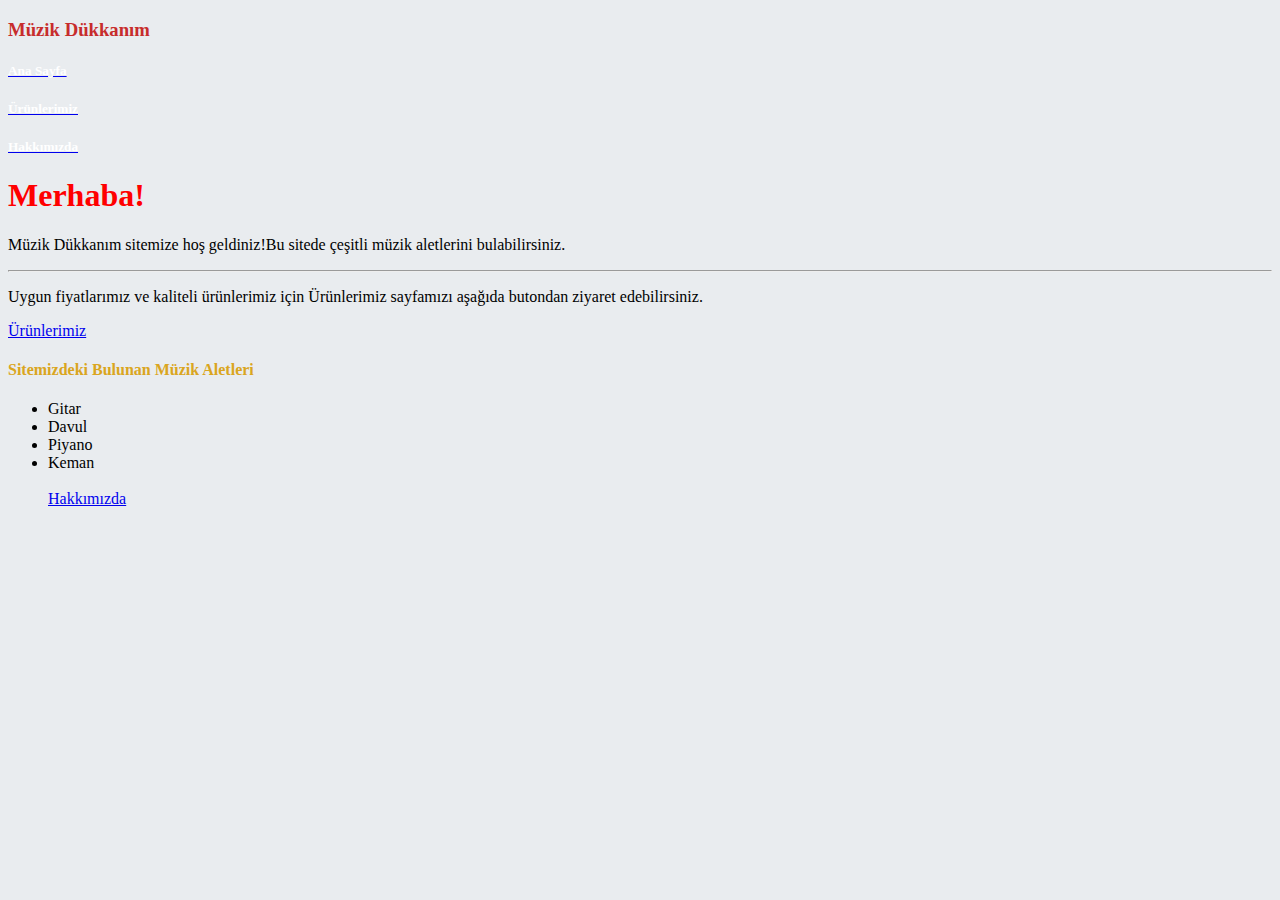
<file: index.html>
<!doctype html>
<html lang="en">
  <head>
    <!-- Required meta tags -->
    <meta charset="utf-8">
    <meta name="viewport" content="width=device-width, initial-scale=1, shrink-to-fit=no">

    <!-- Bootstrap CSS -->
    <link rel="stylesheet" href="https://cdn.jsdelivr.net/npm/bootstrap@4.5.3/dist/css/bootstrap.min.css" integrity="sha384-TX8t27EcRE3e/ihU7zmQxVncDAy5uIKz4rEkgIXeMed4M0jlfIDPvg6uqKI2xXr2" crossorigin="anonymous">
    <link rel="stylesheet" href="style.css">

    <title>Müzik Dükkanım!</title>
  </head>
  <body style="background-color:#E9ECEF;">

        <div class="container bg-dark">
            <div class="row">
                <div class="sm-4 ml-2 mt-1 mr-3"><h3>Müzik Dükkanım</h3></div>
                <div class="sm-4 mr-2 mt-2"><a href="index.html"><h5>Ana Sayfa</h5></a></div>
                <div class="sm-4 mr-2 mt-2"><a href="ürünlerimiz.html"><h5>Ürünlerimiz</h5></a> </div>
                <div class="sm-4 mt-2"><a href="hakkımızda.html"><h5>Hakkımızda</h5></a></div>
                <div class="container" style="background-color:#E9ECEF;">
                    <div class="row">
                        <div class="col-sm-4 "></div>
                        <div class="col-sm-4 mt-5 ml-5 ">
                        </div>
                        <div class="col-sm-4 "></div>
                </div>
                <div class="jumbotron">
                    <h1 class="display-4">Merhaba!</h1>
                    <p class="lead">Müzik Dükkanım sitemize hoş geldiniz!Bu sitede çeşitli müzik aletlerini bulabilirsiniz.</p>
                    <hr class="my-4">
                    <p>Uygun fiyatlarımız ve kaliteli ürünlerimiz için Ürünlerimiz sayfamızı aşağıda butondan ziyaret edebilirsiniz.</p>
                    <a class="btn btn-primary btn-lg" href="ürünlerimiz.html" role="button">Ürünlerimiz</a>
                  </div>
                <div class="container" style="background-color:#E9ECEF;">
                    <div class="row mt-4">
                        <div class="col-sm-4"></div>
                        <h4>Sitemizdeki Bulunan Müzik Aletleri</h4>
                    </div>
                </div>
                <div class="container">
                    <div class="row">
                      <div class="col-sm-4">
                        
                      </div>
                      <div class="col-sm-3 ml-5">
                        <ul>
                            <li>Gitar</li>
                            <li>Davul</li>
                            <li>Piyano</li>
                            <li>Keman</li>
                            <br>
                            <a class="btn btn-primary btn-lg" href="hakkımızda.html" role="button">Hakkımızda</a>
                        </ul>
                      </div>
                      <div class="col-sm-5">

                      </div>
                    </div>
                  </div>

                </div>
                    
                </div>   
            </div>
        
        
            
            
                        

                    

        </div>















    <!-- Optional JavaScript; choose one of the two! -->

    <!-- Option 1: jQuery and Bootstrap Bundle (includes Popper) -->
    <script src="https://code.jquery.com/jquery-3.5.1.slim.min.js" integrity="sha384-DfXdz2htPH0lsSSs5nCTpuj/zy4C+OGpamoFVy38MVBnE+IbbVYUew+OrCXaRkfj" crossorigin="anonymous"></script>
    <script src="https://cdn.jsdelivr.net/npm/bootstrap@4.5.3/dist/js/bootstrap.bundle.min.js" integrity="sha384-ho+j7jyWK8fNQe+A12Hb8AhRq26LrZ/JpcUGGOn+Y7RsweNrtN/tE3MoK7ZeZDyx" crossorigin="anonymous"></script>

    <!-- Option 2: jQuery, Popper.js, and Bootstrap JS
    <script src="https://code.jquery.com/jquery-3.5.1.slim.min.js" integrity="sha384-DfXdz2htPH0lsSSs5nCTpuj/zy4C+OGpamoFVy38MVBnE+IbbVYUew+OrCXaRkfj" crossorigin="anonymous"></script>
    <script src="https://cdn.jsdelivr.net/npm/popper.js@1.16.1/dist/umd/popper.min.js" integrity="sha384-9/reFTGAW83EW2RDu2S0VKaIzap3H66lZH81PoYlFhbGU+6BZp6G7niu735Sk7lN" crossorigin="anonymous"></script>
    <script src="https://cdn.jsdelivr.net/npm/bootstrap@4.5.3/dist/js/bootstrap.min.js" integrity="sha384-w1Q4orYjBQndcko6MimVbzY0tgp4pWB4lZ7lr30WKz0vr/aWKhXdBNmNb5D92v7s" crossorigin="anonymous"></script>
    -->
  </body>
</html>
</file>
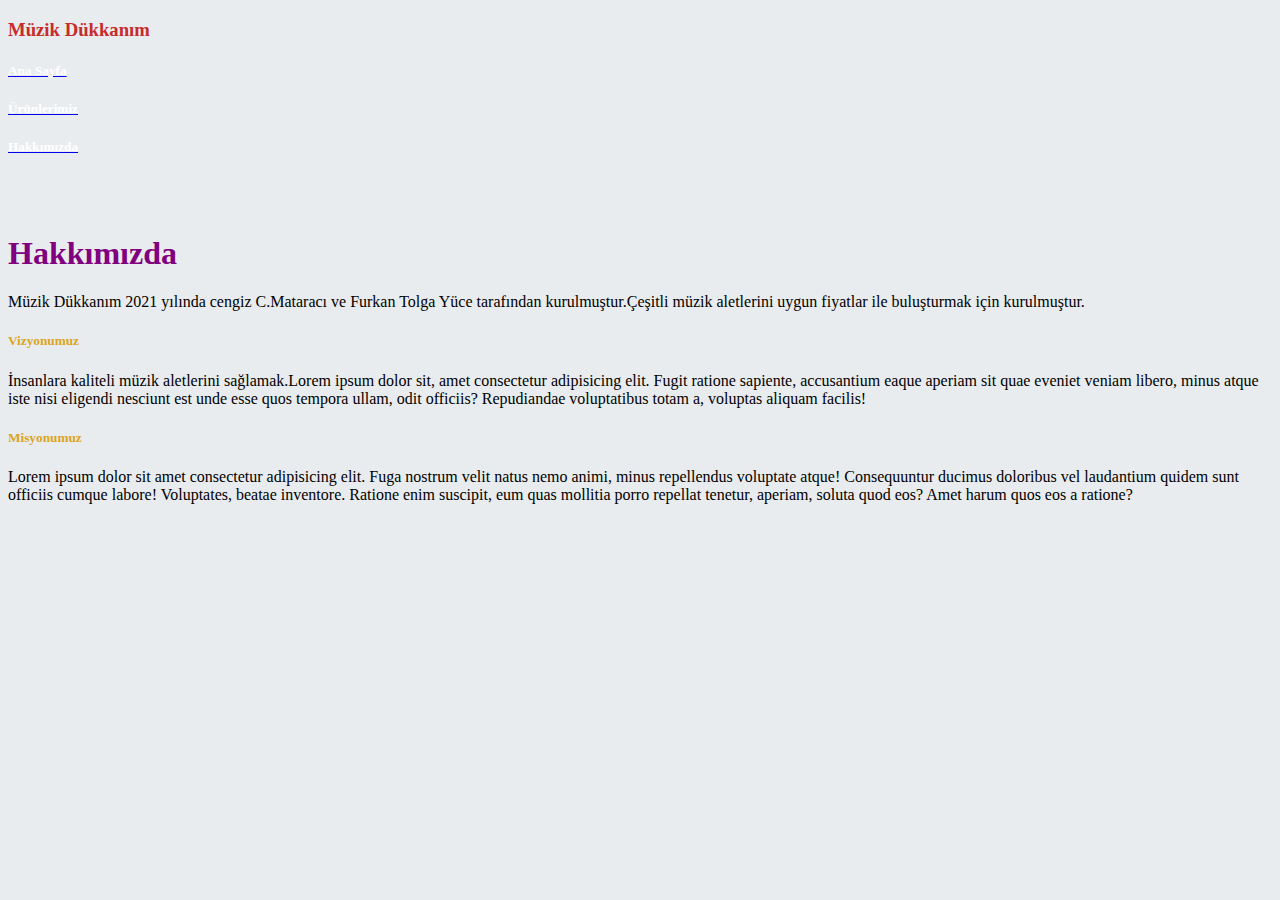
<file: hakkımızda.html>
<!doctype html>
<html lang="en">
  <head>
    <!-- Required meta tags -->
    <meta charset="utf-8">
    <meta name="viewport" content="width=device-width, initial-scale=1, shrink-to-fit=no">

    <!-- Bootstrap CSS -->
    <link rel="stylesheet" href="https://cdn.jsdelivr.net/npm/bootstrap@4.5.3/dist/css/bootstrap.min.css" integrity="sha384-TX8t27EcRE3e/ihU7zmQxVncDAy5uIKz4rEkgIXeMed4M0jlfIDPvg6uqKI2xXr2" crossorigin="anonymous">
    <link rel="stylesheet" href="style.css">

    <title>Müzik Dükkanım!</title>
  </head>
  <body style="background-color:#E9ECEF;">

        <div class="container bg-dark">
            <div class="row">
                <div class="sm-4 ml-2 mt-1 mr-3">
                    <h3>Müzik Dükkanım</h3>
                </div>
                <div class="sm-4 mr-2 mt-2">
                    <a href="index.html">
                    <h5>Ana Sayfa</h5>
                    </a>
                </div>
                <div class="sm-4 mr-2 mt-2">
                    <a href="ürünlerimiz.html">
                        <h5>Ürünlerimiz</h5>
                    </a> 
                </div>
                <div class="sm-4 mt-2">
                    <a href="hakkımızda.html">
                        <h5>Hakkımızda</h5>
                    </a>
                </div>
                <br>
                <br>

                <div class="container" style="background-color:#E9ECEF;">
                    <div class="row mt-5">
                        <div class="col-sm-5"></div>
                        <h1 style="color:purple;">Hakkımızda</h1>
                    </div>
                </div>
                <div class="card" style="width:100%;height: auto;background-color:#E9ECEF;border: 0;">
                    <div class="card-body">
                      <p class="card-text">
                        Müzik Dükkanım 2021 yılında cengiz C.Mataracı ve Furkan Tolga Yüce tarafından kurulmuştur.Çeşitli müzik aletlerini uygun fiyatlar ile buluşturmak için kurulmuştur.
                      </p>
                      <h5 style="color:goldenrod;" class="card-title ">Vizyonumuz</h5>
                      <p class="card-text">İnsanlara kaliteli müzik aletlerini sağlamak.Lorem ipsum dolor sit, amet consectetur adipisicing elit. Fugit ratione sapiente, accusantium eaque aperiam sit quae eveniet veniam libero, minus atque iste nisi eligendi nesciunt est unde esse quos tempora ullam, odit officiis? Repudiandae voluptatibus totam a, voluptas aliquam facilis!</p>
                      <h5 style="color:goldenrod;" class="card-title">Misyonumuz</h5>
                      <p class="card-text">Lorem ipsum dolor sit amet consectetur adipisicing elit. Fuga nostrum velit natus nemo animi, minus repellendus voluptate atque! Consequuntur ducimus doloribus vel laudantium quidem sunt officiis cumque labore! Voluptates, beatae inventore. Ratione enim suscipit, eum quas mollitia porro repellat tenetur, aperiam, soluta quod eos? Amet harum quos eos a ratione?</p>
                    </div>
                  </div>
                
















    <!-- Optional JavaScript; choose one of the two! -->

    <!-- Option 1: jQuery and Bootstrap Bundle (includes Popper) -->
    <script src="https://code.jquery.com/jquery-3.5.1.slim.min.js" integrity="sha384-DfXdz2htPH0lsSSs5nCTpuj/zy4C+OGpamoFVy38MVBnE+IbbVYUew+OrCXaRkfj" crossorigin="anonymous"></script>
    <script src="https://cdn.jsdelivr.net/npm/bootstrap@4.5.3/dist/js/bootstrap.bundle.min.js" integrity="sha384-ho+j7jyWK8fNQe+A12Hb8AhRq26LrZ/JpcUGGOn+Y7RsweNrtN/tE3MoK7ZeZDyx" crossorigin="anonymous"></script>

    <!-- Option 2: jQuery, Popper.js, and Bootstrap JS
    <script src="https://code.jquery.com/jquery-3.5.1.slim.min.js" integrity="sha384-DfXdz2htPH0lsSSs5nCTpuj/zy4C+OGpamoFVy38MVBnE+IbbVYUew+OrCXaRkfj" crossorigin="anonymous"></script>
    <script src="https://cdn.jsdelivr.net/npm/popper.js@1.16.1/dist/umd/popper.min.js" integrity="sha384-9/reFTGAW83EW2RDu2S0VKaIzap3H66lZH81PoYlFhbGU+6BZp6G7niu735Sk7lN" crossorigin="anonymous"></script>
    <script src="https://cdn.jsdelivr.net/npm/bootstrap@4.5.3/dist/js/bootstrap.min.js" integrity="sha384-w1Q4orYjBQndcko6MimVbzY0tgp4pWB4lZ7lr30WKz0vr/aWKhXdBNmNb5D92v7s" crossorigin="anonymous"></script>
    -->
  </body>
</html>
</file>
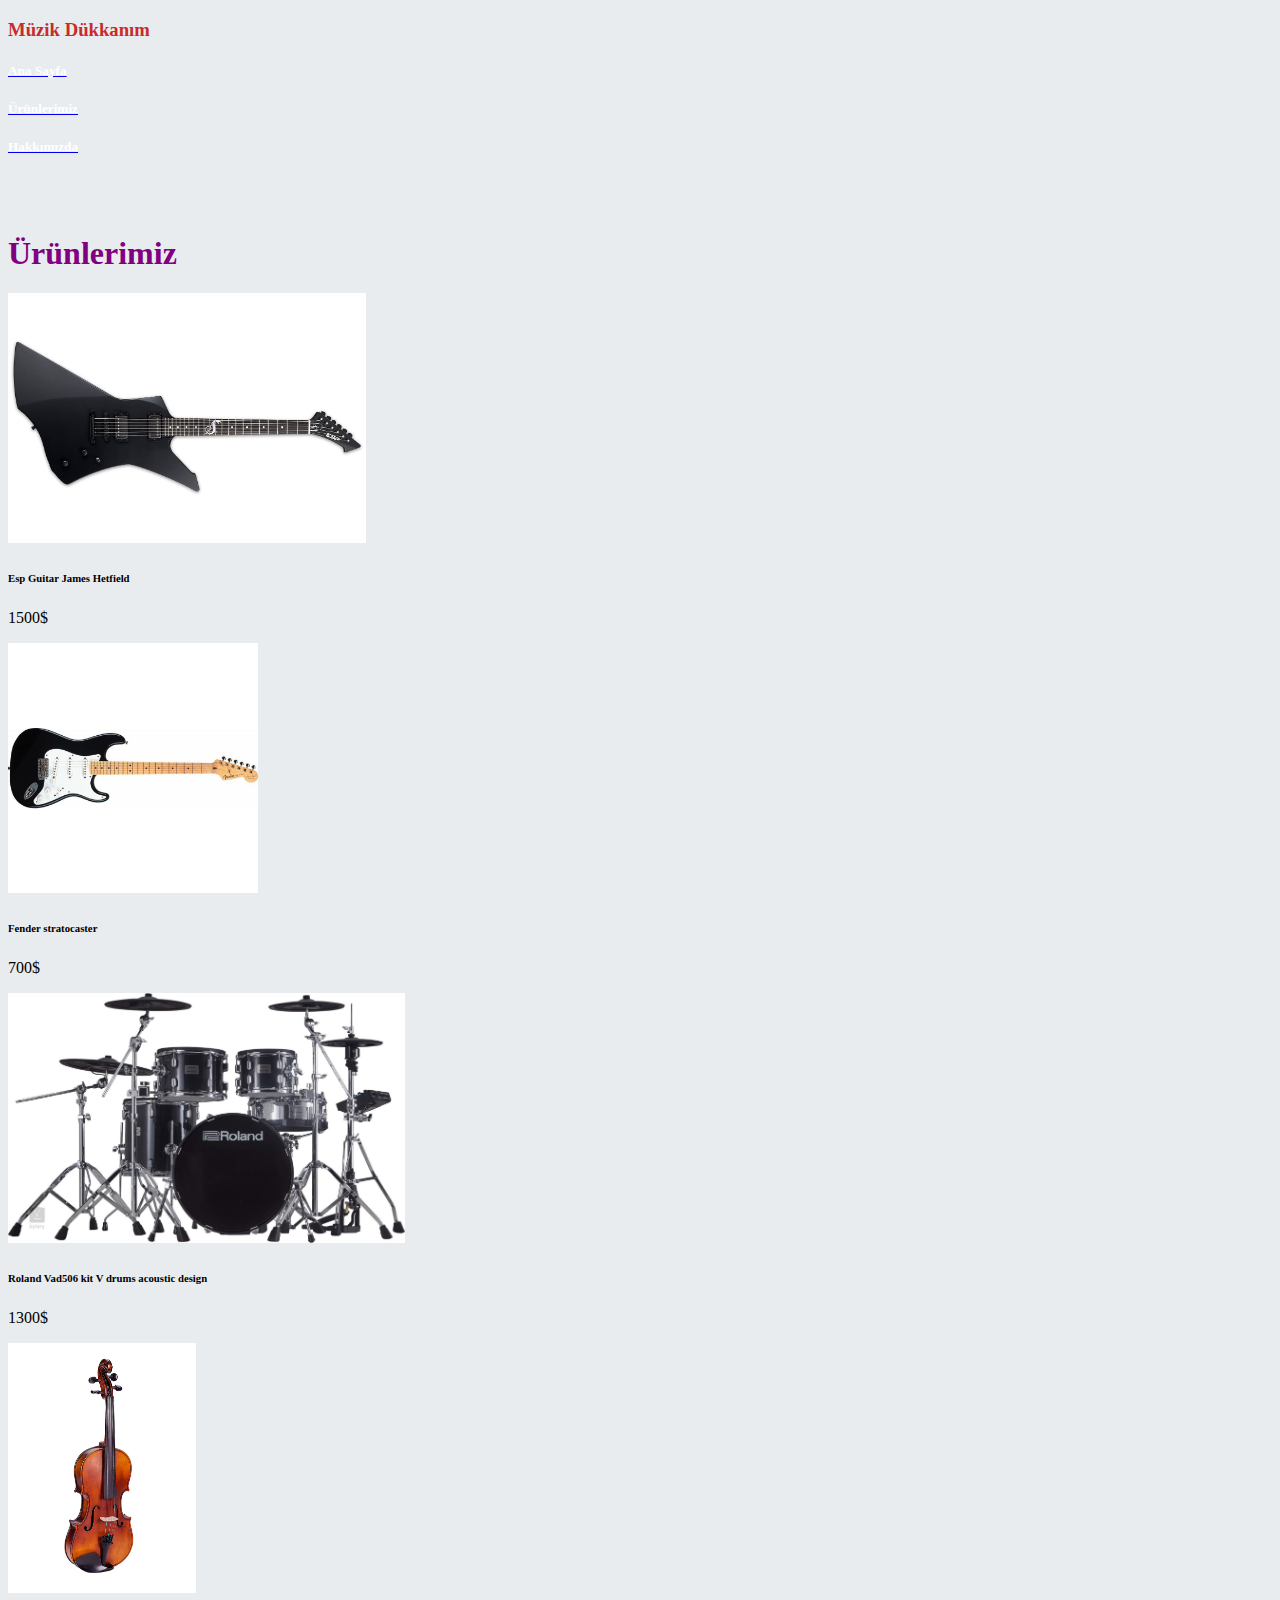
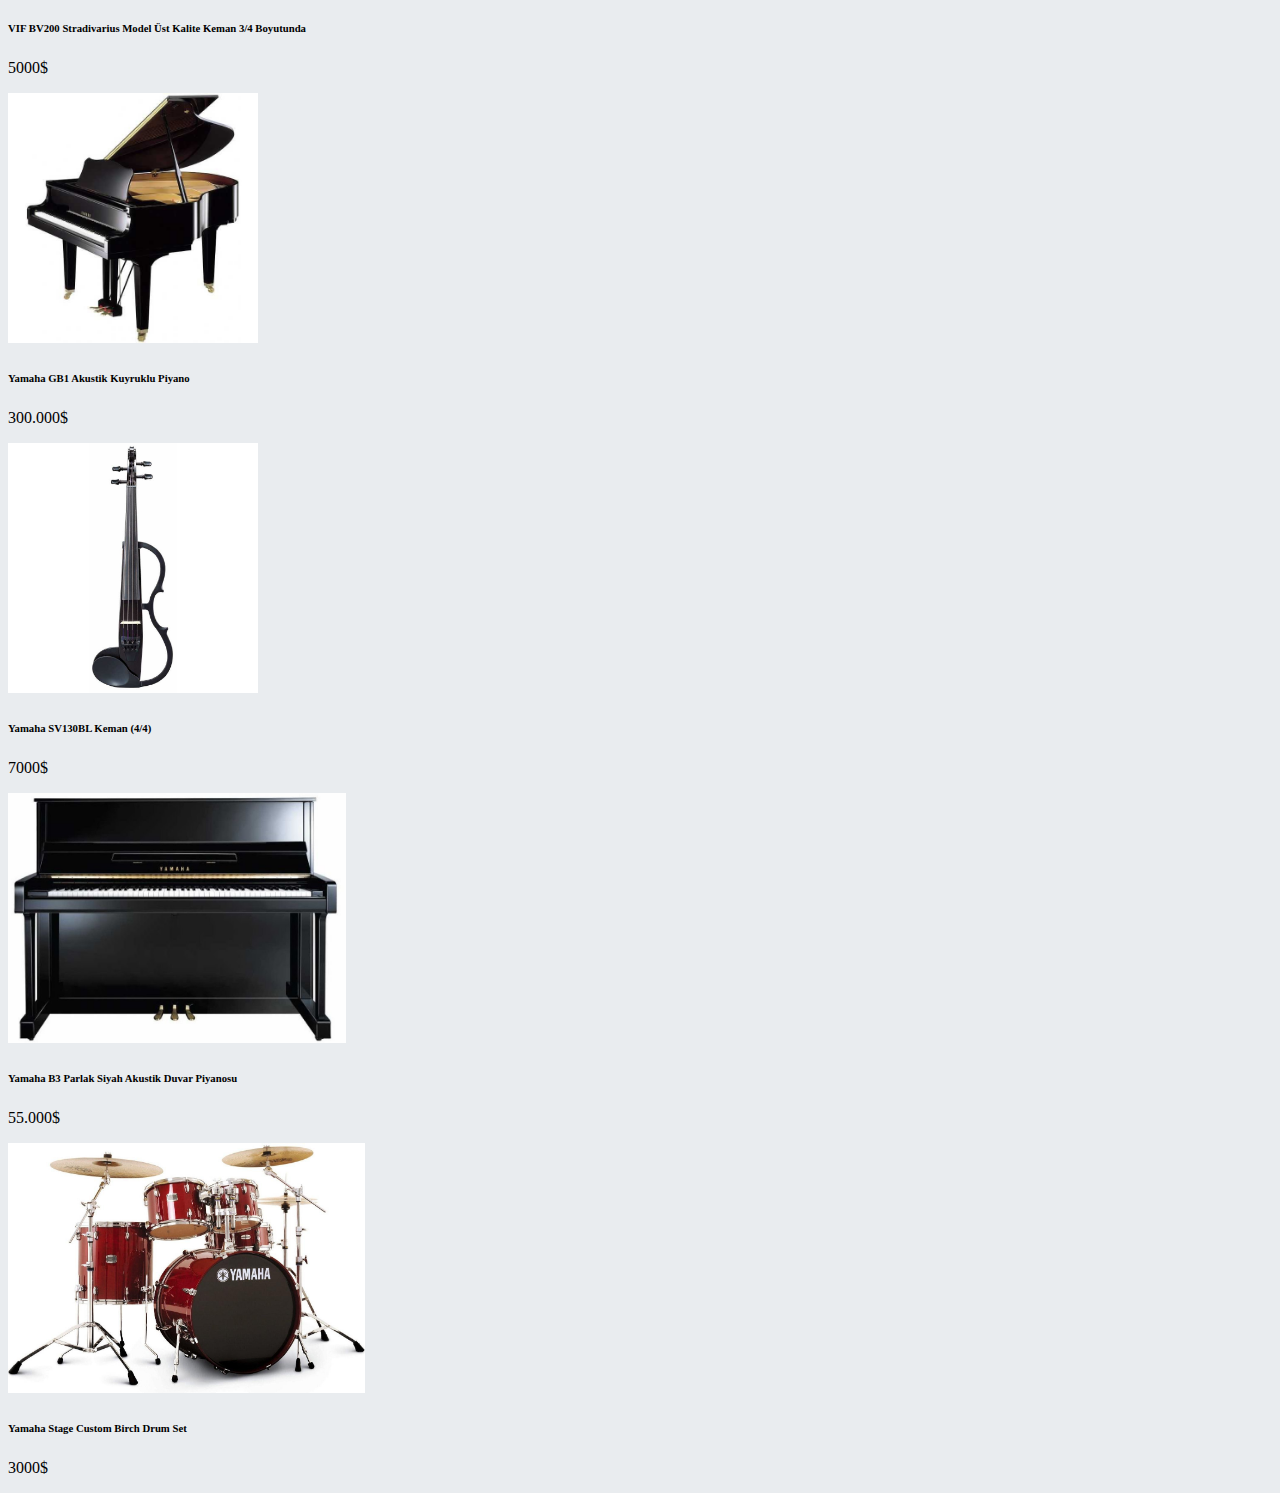
<file: ürünlerimiz.html>
<!doctype html>
<html lang="en">
  <head>
    <!-- Required meta tags -->
    <meta charset="utf-8">
    <meta name="viewport" content="width=device-width, initial-scale=1, shrink-to-fit=no">

    <!-- Bootstrap CSS -->
    <link rel="stylesheet" href="https://cdn.jsdelivr.net/npm/bootstrap@4.5.3/dist/css/bootstrap.min.css" integrity="sha384-TX8t27EcRE3e/ihU7zmQxVncDAy5uIKz4rEkgIXeMed4M0jlfIDPvg6uqKI2xXr2" crossorigin="anonymous">
    <link rel="stylesheet" href="style.css">

    <title>Müzik Dükkanım!</title>
  </head>
  <body style="background-color:#E9ECEF;">

        <div class="container bg-dark">
            <div class="row">
                <div class="sm-4 ml-2 mt-1 mr-3">
                    <h3>Müzik Dükkanım</h3>
                </div>
                <div class="sm-4 mr-2 mt-2">
                    <a href="index.html">
                    <h5>Ana Sayfa</h5>
                    </a>
                </div>
                <div class="sm-4 mr-2 mt-2">
                    <a href="ürünlerimiz.html">
                        <h5>Ürünlerimiz</h5>
                    </a> 
                </div>
                <div class="sm-4 mt-2">
                    <a href="hakkımızda.html">
                        <h5>Hakkımızda</h5>
                    </a>
                </div>
                <br>
                <br>

                <div class="container" style="background-color:#E9ECEF;">
                    <div class="row mt-5">
                        <div class="col-sm-5"></div>
                        <h1 style="color:purple;">Ürünlerimiz</h1>
                    </div>
                </div>
                <div class="row row-cols-1 row-cols-md-3" style="background-color:#E9ECEF;">
                    <div class="col mb-4">
                      <div class="card h-100">
                        <img height="250px"src="images/Esp-Guitars-James-Hetfield.jpg" class="card-img-top" alt="...">
                        <div class="card-body">
                          <h6 class="card-title">Esp Guitar James Hetfield</h6>
                          <p class="card-text"> 1500$</p>
                        </div>
                      </div>
                    </div>
                    <div class="col mb-4">
                      <div class="card h-100">
                        <img height="250px"src="images/fender-stratocaster.jpg" class="card-img-top" alt="...">
                        <div class="card-body">
                          <h6 class="card-title">Fender stratocaster </h6>
                          <p class="card-text">700$</p>
                        </div>
                      </div>
                    </div>
                    <div class="col mb-4">
                      <div class="card h-100">
                        <img height="250px" src="images/roland-vad506-kit-v-drums-acoustic-design.jpg" class="card-img-top" alt="...">
                        <div class="card-body">
                          <h6 class="card-title">Roland Vad506 kit V drums acoustic design</h6>
                          <p class="card-text"> 1300$</p>
                        </div>
                      </div>
                    </div>
                    <div class="col mb-4">
                      <div class="card">
                        <img height="250px" src="images/VIFBV200StradivariusModelÜstKaliteKeman.jpg" class="card-img-top" alt="...">
                        <div class="card-body">
                          <h6 class="card-title">VIF BV200 Stradivarius Model Üst Kalite Keman 3/4 Boyutunda</h6>
                          <p class="card-text"> 5000$</p>
                        </div>
                      </div>
                    </div>
                    <div class="col mb-4">
                        <div class="card h-100">
                          <img height="250px"src="images/yamaha-gb1-akustik-kuyruklu-piyano-parlak-siyah.jpg" class="card-img-top" alt="...">
                          <div class="card-body">
                            <h6 class="card-title">Yamaha GB1 Akustik Kuyruklu Piyano</h6>
                            <p class="card-text"> 300.000$</p>
                          </div>
                        </div>
                      </div>
                      <div class="col mb-4">
                        <div class="card h-100">
                          <img height="250px"src="images/yamaha-violin.jpg" class="card-img-top" alt="...">
                          <div class="card-body">
                            <h6 class="card-title">Yamaha SV130BL Keman (4/4)</h6>
                            <p class="card-text"> 7000$</p>
                          </div>
                        </div>
                      </div>
                      <div class="col mb-4">
                        <div class="card h-100">
                          <img height="250px"src="images/YamahaB3ParlakSiyahAkustikDuvarPiyanosu.jpg" class="card-img-top" alt="...">
                          <div class="card-body">
                            <h6 class="card-title">Yamaha B3 Parlak Siyah Akustik Duvar Piyanosu</h6>
                            <p class="card-text"> 55.000$</p>
                          </div>
                        </div>
                      </div>
                      <div class="col mb-4">
                        <div class="card h-100">
                          <img height="250px"src="images/YamahaStageCustomBirchDrumSet.jpg" class="card-img-top" alt="...">
                          <div class="card-body">
                            <h6 class="card-title">Yamaha Stage Custom Birch Drum Set</h6>
                            <p class="card-text"> 3000$</p>
                          </div>
                        </div>
                      </div>
                  </div>
                
                
















    <!-- Optional JavaScript; choose one of the two! -->

    <!-- Option 1: jQuery and Bootstrap Bundle (includes Popper) -->
    <script src="https://code.jquery.com/jquery-3.5.1.slim.min.js" integrity="sha384-DfXdz2htPH0lsSSs5nCTpuj/zy4C+OGpamoFVy38MVBnE+IbbVYUew+OrCXaRkfj" crossorigin="anonymous"></script>
    <script src="https://cdn.jsdelivr.net/npm/bootstrap@4.5.3/dist/js/bootstrap.bundle.min.js" integrity="sha384-ho+j7jyWK8fNQe+A12Hb8AhRq26LrZ/JpcUGGOn+Y7RsweNrtN/tE3MoK7ZeZDyx" crossorigin="anonymous"></script>

    <!-- Option 2: jQuery, Popper.js, and Bootstrap JS
    <script src="https://code.jquery.com/jquery-3.5.1.slim.min.js" integrity="sha384-DfXdz2htPH0lsSSs5nCTpuj/zy4C+OGpamoFVy38MVBnE+IbbVYUew+OrCXaRkfj" crossorigin="anonymous"></script>
    <script src="https://cdn.jsdelivr.net/npm/popper.js@1.16.1/dist/umd/popper.min.js" integrity="sha384-9/reFTGAW83EW2RDu2S0VKaIzap3H66lZH81PoYlFhbGU+6BZp6G7niu735Sk7lN" crossorigin="anonymous"></script>
    <script src="https://cdn.jsdelivr.net/npm/bootstrap@4.5.3/dist/js/bootstrap.min.js" integrity="sha384-w1Q4orYjBQndcko6MimVbzY0tgp4pWB4lZ7lr30WKz0vr/aWKhXdBNmNb5D92v7s" crossorigin="anonymous"></script>
    -->
  </body>
</html>
</file>
<file: style.css>
h1{
    color: red;
}
h4{
    color: goldenrod;
}
h3{
    color:rgb(199, 44, 44);
}
h5{
    color:white;
}
.purple{
    color: purple;
}
</file>
